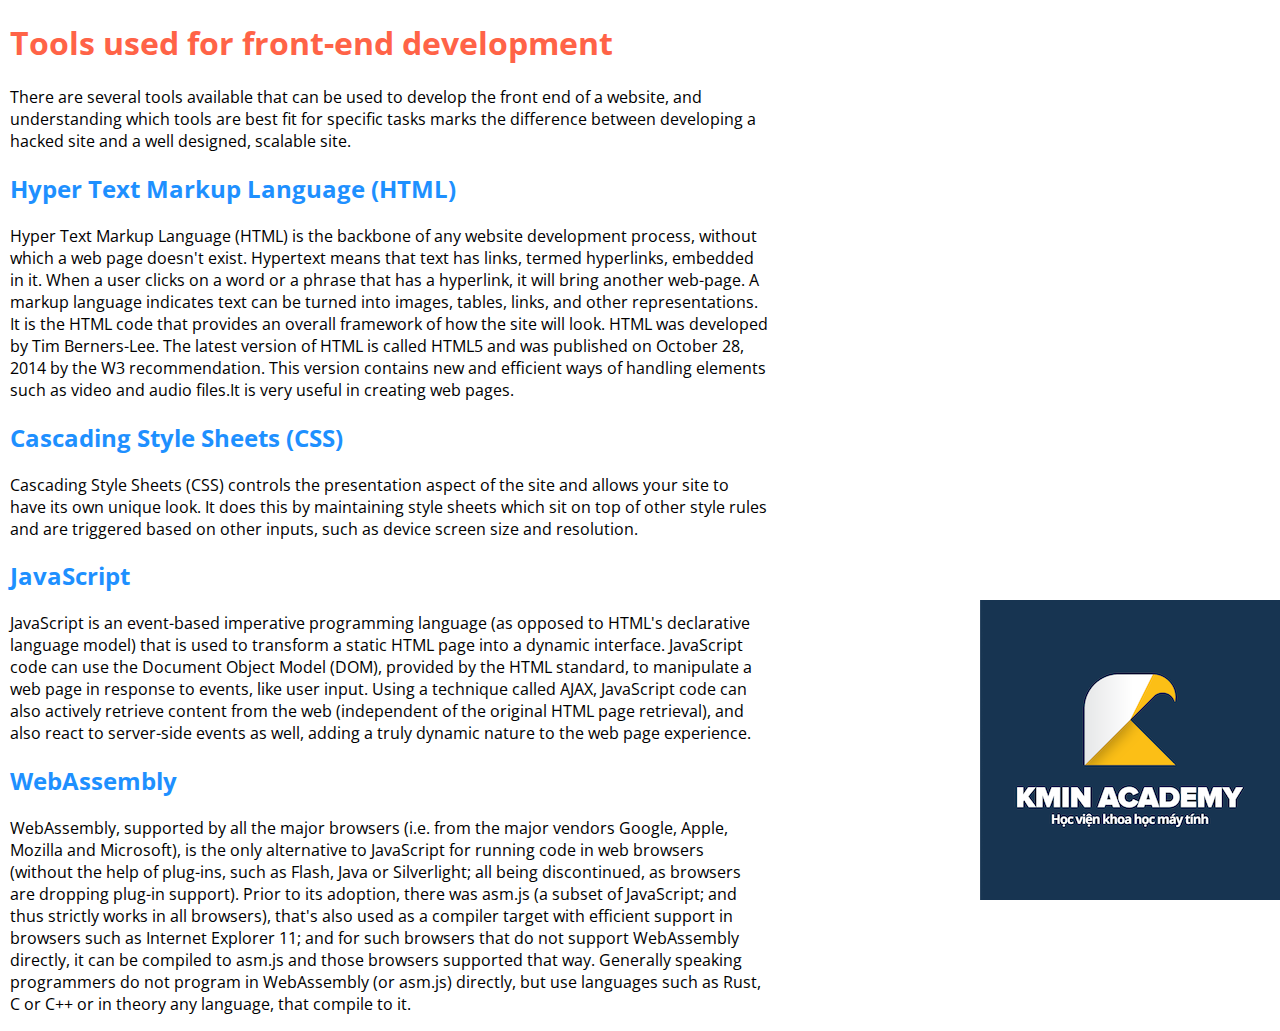
<file: pages/ex1.html>
<!DOCTYPE html>
<html lang="en">

<head>
    <meta charset="UTF-8">
    <meta http-equiv="X-UA-Compatible" content="IE=edge">
    <meta name="viewport" content="width=device-width, initial-scale=1.0">
    <title>Ex1</title>
    <link rel="stylesheet" href="../css/global.css">
    <link rel="stylesheet" href="../css/ex1.css">
    <link rel="icon" href="../img/logo-min.png">
</head>

<body>
    <div class="text">
        <h1>Tools used for front-end development</h1>
        <p>There are several tools available that can be used to develop the front end of a website, and understanding
            which tools are best fit for specific tasks marks the difference between developing a hacked site and a well
            designed, scalable site.</p>
        <h2>Hyper Text Markup Language (HTML)</h2>
        <p>Hyper Text Markup Language (HTML) is the backbone of any website development process, without which a web
            page doesn't exist. Hypertext means that text has links, termed hyperlinks, embedded in it. When a user
            clicks on a word or a phrase that has a hyperlink, it will bring another web-page. A markup language
            indicates text can be turned into images, tables, links, and other representations. It is the HTML code that
            provides an overall framework of how the site will look. HTML was developed by Tim Berners-Lee. The latest
            version of HTML is called HTML5 and was published on October 28, 2014 by the W3 recommendation. This version
            contains new and efficient ways of handling elements such as video and audio files.It is very useful in
            creating web pages.</p>

        <h2>Cascading Style Sheets (CSS)</h2>
        <p>Cascading Style Sheets (CSS) controls the presentation aspect of the site and allows your site to have its
            own unique look. It does this by maintaining style sheets which sit on top of other style rules and are
            triggered based on other inputs, such as device screen size and resolution.</p>

        <h2>JavaScript</h2>
        <p>JavaScript is an event-based imperative programming language (as opposed to HTML's declarative language
            model) that is used to transform a static HTML page into a dynamic interface. JavaScript code can use the
            Document Object Model (DOM), provided by the HTML standard, to manipulate a web page in response to events,
            like user input. Using a technique called AJAX, JavaScript code can also actively retrieve content from the
            web (independent of the original HTML page retrieval), and also react to server-side events as well, adding
            a truly dynamic nature to the web page experience.</p>

        <h2>WebAssembly</h2>
        <p>WebAssembly, supported by all the major browsers (i.e. from the major vendors Google, Apple, Mozilla and
            Microsoft), is the only alternative to JavaScript for running code in web browsers (without the help of
            plug-ins, such as Flash, Java or Silverlight; all being discontinued, as browsers are dropping plug-in
            support). Prior to its adoption, there was asm.js (a subset of JavaScript; and thus strictly works in all
            browsers), that's also used as a compiler target with efficient support in browsers such as Internet
            Explorer 11; and for such browsers that do not support WebAssembly directly, it can be compiled to asm.js
            and those browsers supported that way. Generally speaking programmers do not program in WebAssembly (or
            asm.js) directly, but use languages such as Rust, C or C++ or in theory any language, that compile to it.
        </p>
    </div>
    <!-- <div class="image">
        <img src="../img/logo.png" alt="">
    </div> -->
</body>

</html>
</file>
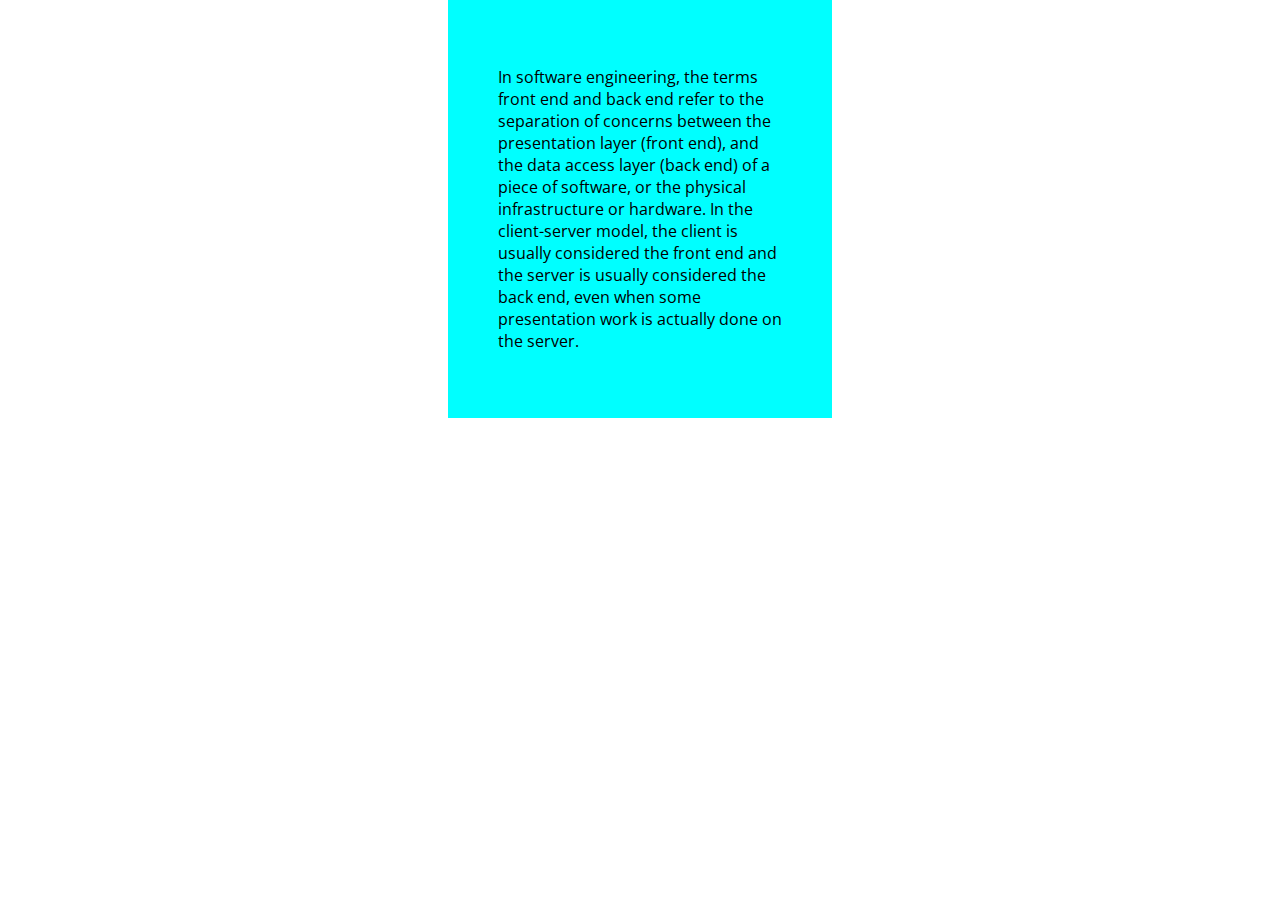
<file: pages/ex2.html>
<!DOCTYPE html>
<html lang="en">

<head>
    <meta charset="UTF-8">
    <meta http-equiv="X-UA-Compatible" content="IE=edge">
    <meta name="viewport" content="width=device-width, initial-scale=1.0">
    <title>Ex2</title>
    <link rel="stylesheet" href="../css/global.css">
    <link rel="stylesheet" href="../css/ex2.css">
    <link rel="icon" href="../img/logo-min.png">
</head>

<body>
    <div class="box-default">
        <p>
            In software engineering, the terms front end and back end refer to the separation of concerns between the
            presentation layer (front end), and the data access layer (back end) of a piece of software, or the physical
            infrastructure or hardware. In the client-server model, the client is usually considered the front end and
            the server is usually considered the back end, even when some presentation work is actually done on the
            server.
        </p>
    </div>
</body>

</html>
</file>
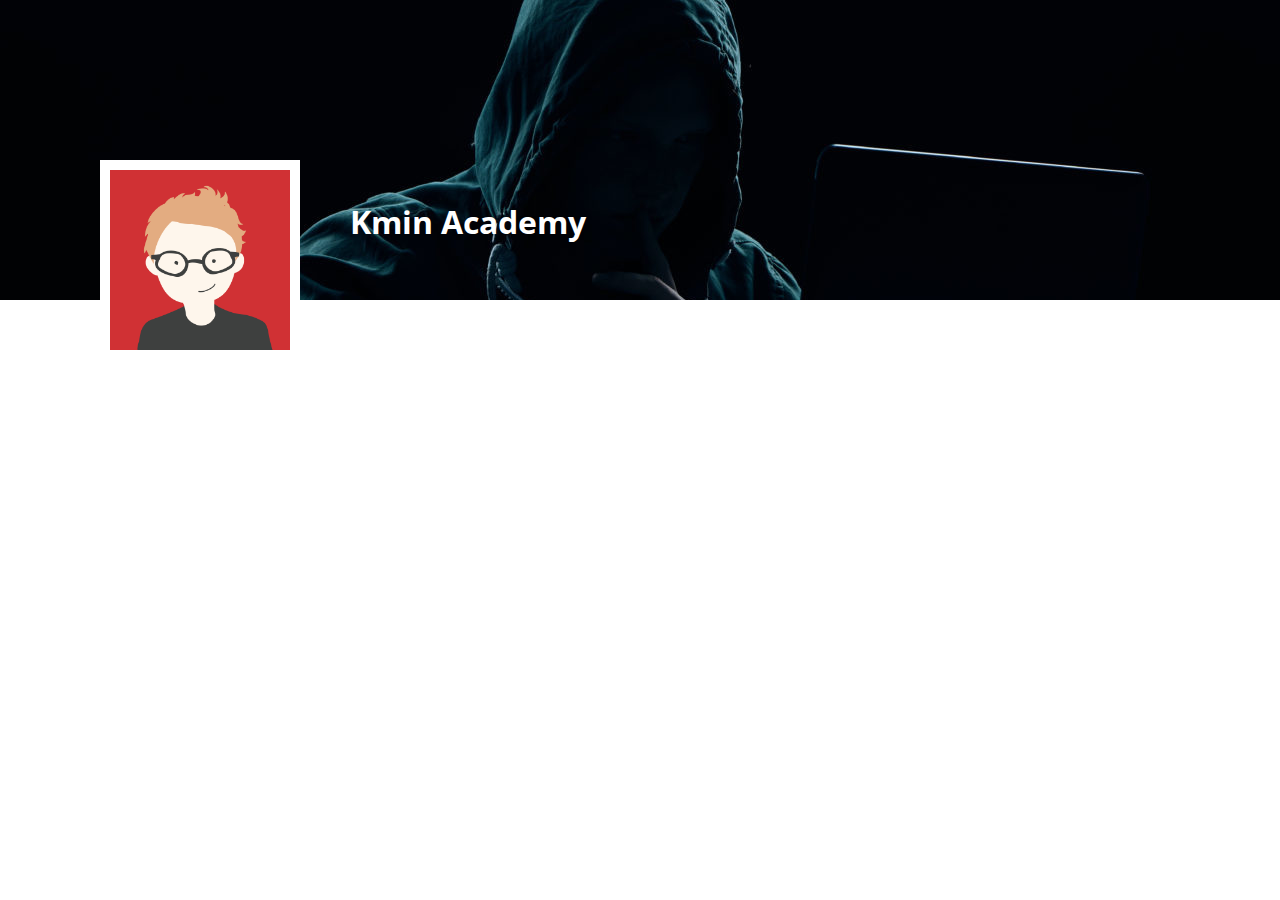
<file: pages/ex3.html>
<!DOCTYPE html>
<html lang="en">

<head>
    <meta charset="UTF-8">
    <meta http-equiv="X-UA-Compatible" content="IE=edge">
    <meta name="viewport" content="width=device-width, initial-scale=1.0">
    <title>Ex3</title>
    <link rel="stylesheet" href="../css/global.css">
    <link rel="stylesheet" href="../css/ex3.css">
    <link rel="icon" href="../img/logo-min.png">
</head>

<body>
    <div class="cover"> 
        <h1>Kmin Academy</h1>
    </div>
    <img class="avarta" src="../img/avatar.png">
</body>

</html>
</file>
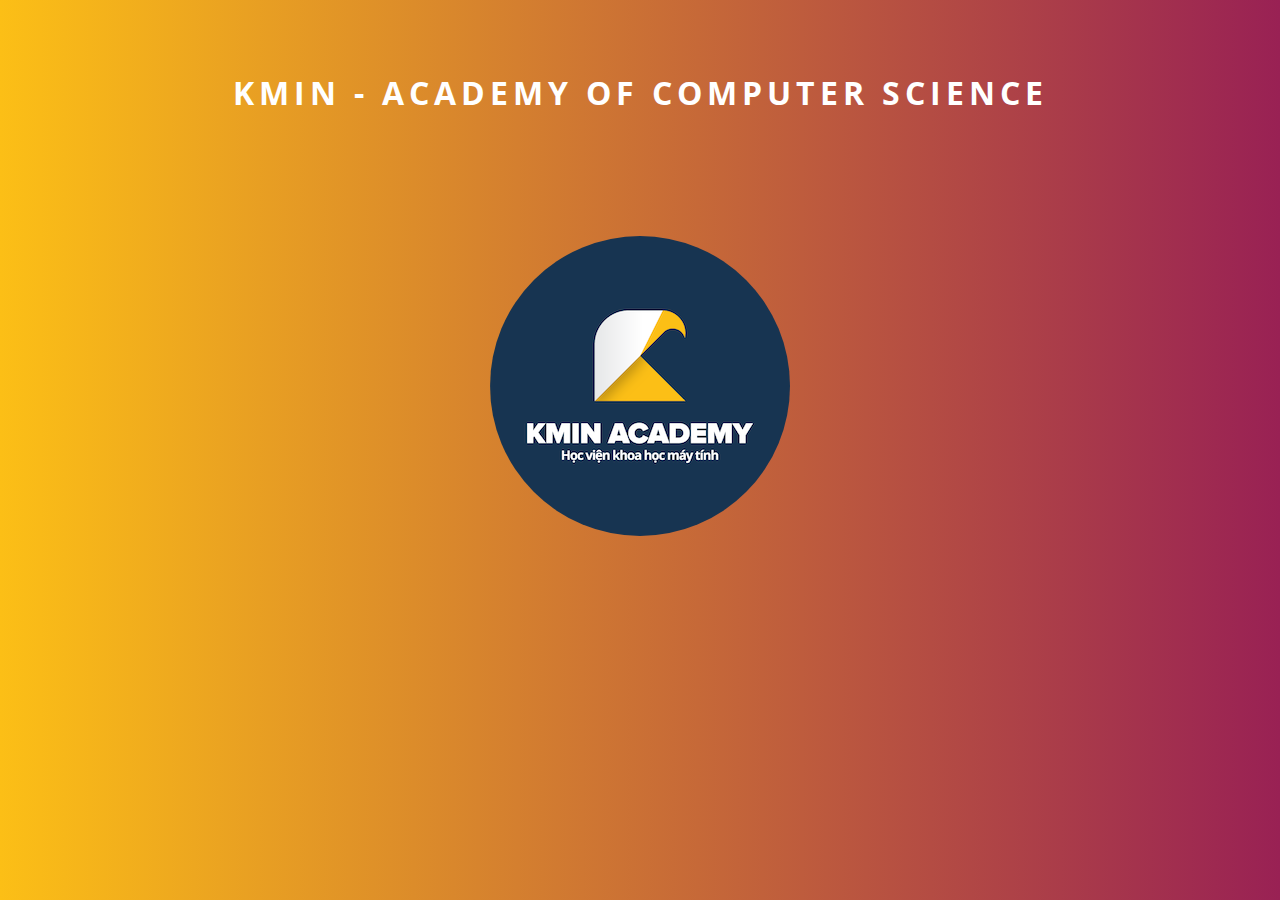
<file: pages/ex4.html>
<!DOCTYPE html>
<html lang="en">

<head>
    <meta charset="UTF-8">
    <meta http-equiv="X-UA-Compatible" content="IE=edge">
    <meta name="viewport" content="width=device-width, initial-scale=1.0">
    <title>Ex4</title>
    <link rel="stylesheet" href="../css/global.css">
    <link rel="stylesheet" href="../css/ex4.css">
    <link rel="icon" href="../img/logo-min.png">
</head>

<body>
    <h1>KMIN - ACADEMY OF COMPUTER SCIENCE </h1>
    <img src="../img/logo.png">
</body> 

</html>
</file>
<file: css/global.css>
@import url("https://fonts.googleapis.com/css2?family=Open+Sans:wght@300&display=swap");
* {
    box-sizing: border-box;
}
body {
    margin: 0;
    font-family: "Open Sans", sans-serif;
}
</file>
<file: css/ex1.css>
body{
    /* padding-left: 10px;
    display: flex;
    justify-content: space-between;
    position: relative; */

    background-image: url(../img/logo.png);
    background-repeat: no-repeat;
    background-attachment: fixed;
    background-position: right;
    background-position-y: bottom;
}

.text{
    width: 60%;
    padding-left: 10px;
}

/* .image{
    position: fixed;
    right: 0px;
    bottom: 16px;
} */

h1{
    color: tomato;
}

h2{
    color: dodgerblue;
}
</file>
<file: css/ex2.css>
.box-default{
    width: 30%;
    margin: 0 auto;
    background-color: aqua;
    padding: 50px;
}
</file>
<file: css/ex3.css>
.cover{
    background-image: url(../img/cover.jpg);
    color:white;
    height: 300px;
}

h1{
    margin-top: 0px;
    padding-top: 200px;
    margin-left: 350px;
}

.avarta{
    width: 200px;
    height: 200px;
    border: 10px solid white;
    margin-left: 100px;
    margin-top: -140px;
}
</file>
<file: css/ex4.css>
body{
    background-image: linear-gradient(to right, #fcbf16 , #992154);
    color: white;
    letter-spacing: 5px;
}

h1{
    text-align: center;
    padding: 50px 0px 100px 0px;
}

img{
    display: block;
    margin: 0 auto;
    border-radius: 50%;
}
</file>
